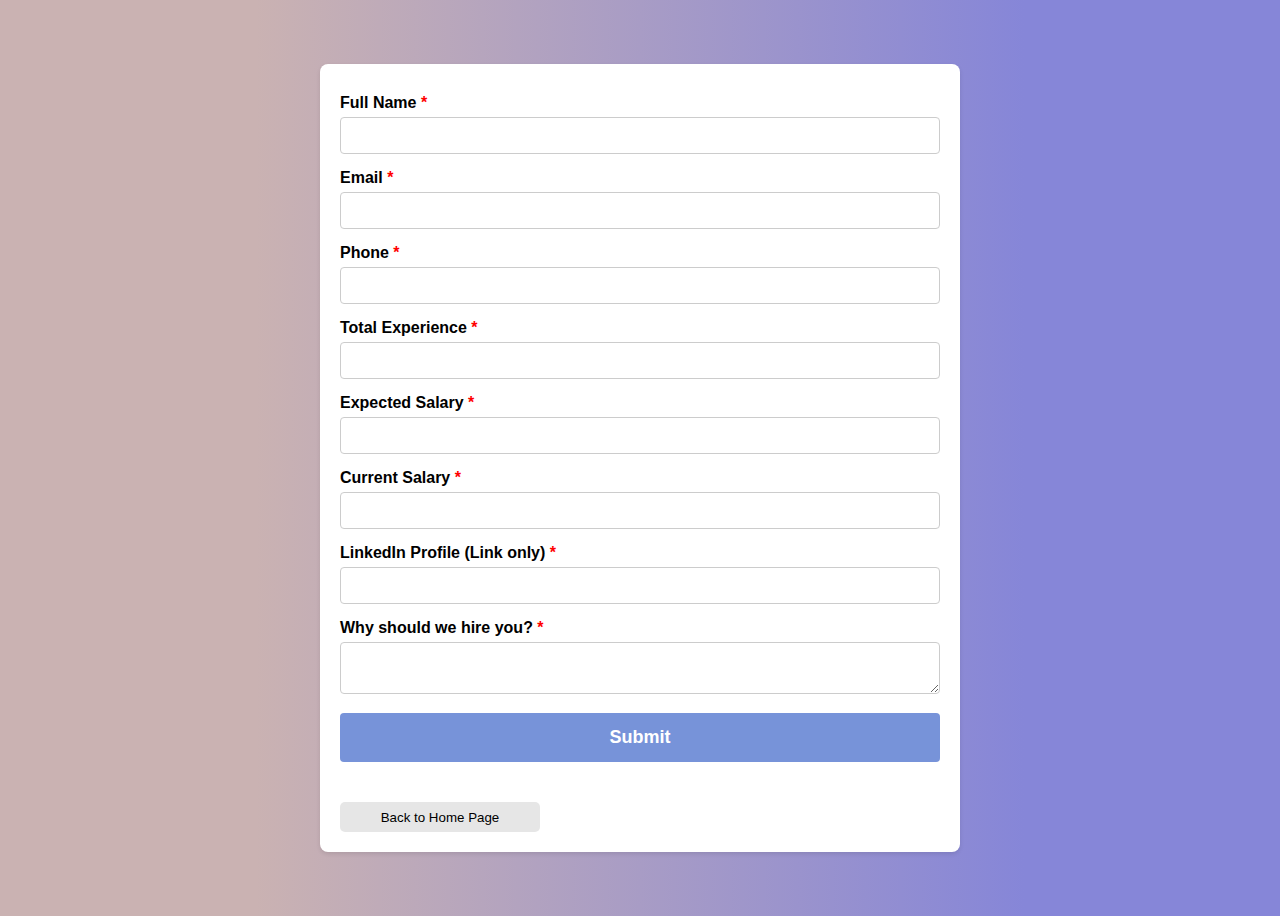
<file: recruit/recruit.html>
<!DOCTYPE html>
<html lang="en">

    <head>
        <meta charset="UTF-8">
        <meta name="viewport" content="width=device-width, initial-scale=1.0">
        <title>Aliase Media - Hiring Form</title>
        <style>
            body {
                font-family: Arial, sans-serif;
                background-image: linear-gradient(to right, rgb(202, 178, 178) 20%, rgb(134, 134, 216) 80%);
            }

            .centering {
                display: flex;
                justify-content: center;
                align-items: center;
                height: 100vh;
            }

            form {
                background-color: #fff;
                padding: 20px;
                border-radius: 8px;
                box-shadow: 0 2px 4px rgba(0, 0, 0, 0.1);
                max-width: 600px;
                width: 100%;
            }

            label {
                font-weight: bold;
                margin-top: 10px;
                display: block;
            }

            input[type="text"],
            input[type="email"],
            input[type="number"],
            textarea {
                width: 100%;
                padding: 10px;
                margin: 5px 0;
                border: 1px solid #ccc;
                border-radius: 4px;
                box-sizing: border-box;
            }

            input[type="file"] {
                margin-top: 10px;
            }

            input[type="submit"] {
                background-color: #7793d9;
                color: white;
                padding: 14px 20px;
                margin: 10px 0;
                border: none;
                border-radius: 4px;
                cursor: pointer;
                width: 100%;
            }

            input[type="submit"]:hover {
                background-color: #45a049;
            }

            .required-field:after {
                content: " *";
                color: red;
            }
        </style>
    </head>

    <body>
        <div class="centering">
            <form id="hiringForm">
                <label for="fullName">Full Name<span class="required-field"></span></label>
                <input type="text" id="fullName" name="fullName" required>

                <label for="email">Email<span class="required-field"></span></label>
                <input type="email" id="email" name="email" required>

                <label for="phone">Phone<span class="required-field"></span></label>
                <input type="text" id="phone" name="phone" required>

                <label for="exp">Total Experience<span class="required-field"></span></label>
                <input type="text" id="exp" name="exp" required>

                <label for="expectedSalary">Expected Salary<span class="required-field"></span></label>
                <input type="number" id="expectedSalary" name="expectedSalary" required>

                <label for="currentSalary">Current Salary<span class="required-field"></span></label>
                <input type="number" id="currentSalary" name="currentSalary" required>

                <label for="resume">LinkedIn Profile (Link only)<span class="required-field"></span></label>
                <input type="text" id="resume" name="resume" required>

                <label for="whyHire">Why should we hire you?<span class="required-field"></span></label>
                <textarea id="whyHire" name="whyHire" required></textarea>

                <input type="submit" value="Submit" style="font-size: 18px;font-weight: 600;color: white;">

                <button
                    style="margin-top: 30px;background-color: #e6e6e6; border: none; border-radius: 5px;width: 200px;height: 30px;">
                    <a style="text-decoration: none; color: black;" href="../../../index.html"> Back to Home Page </a>
                </button>
            </form>
        </div>

        <script>
            document.getElementById("hiringForm").addEventListener("submit", function (event) {
                event.preventDefault();
                const formData = new FormData(this);
                const xhr = new XMLHttpRequest();

                // Check if all required fields are filled
                let isValid = true;
                const requiredFields = document.querySelectorAll('[required]');
                requiredFields.forEach(field => {
                    if (!field.value.trim()) {
                        isValid = false;
                        field.parentNode.querySelector('.required-field').style.visibility = 'visible';
                    } else {
                        field.parentNode.querySelector('.required-field').style.visibility = 'hidden';
                    }
                });

                if (isValid) {
                    xhr.open("POST", "https://formsubmit.co/ajax/bilal095847@gmail.com", true);
                    xhr.onload = function () {
                        if (xhr.status === 200) {
                            alert("Form submitted successfully. Thank You for Applying! We'll reach back to you shortly.");
                        } else {
                            alert("There was an error submitting the form. Please try again.");
                        }
                    };
                    xhr.send(formData);
                } else {
                    alert("Please fill in all required fields.");
                }
            });
        </script>
    </body>

</html>
</file>
